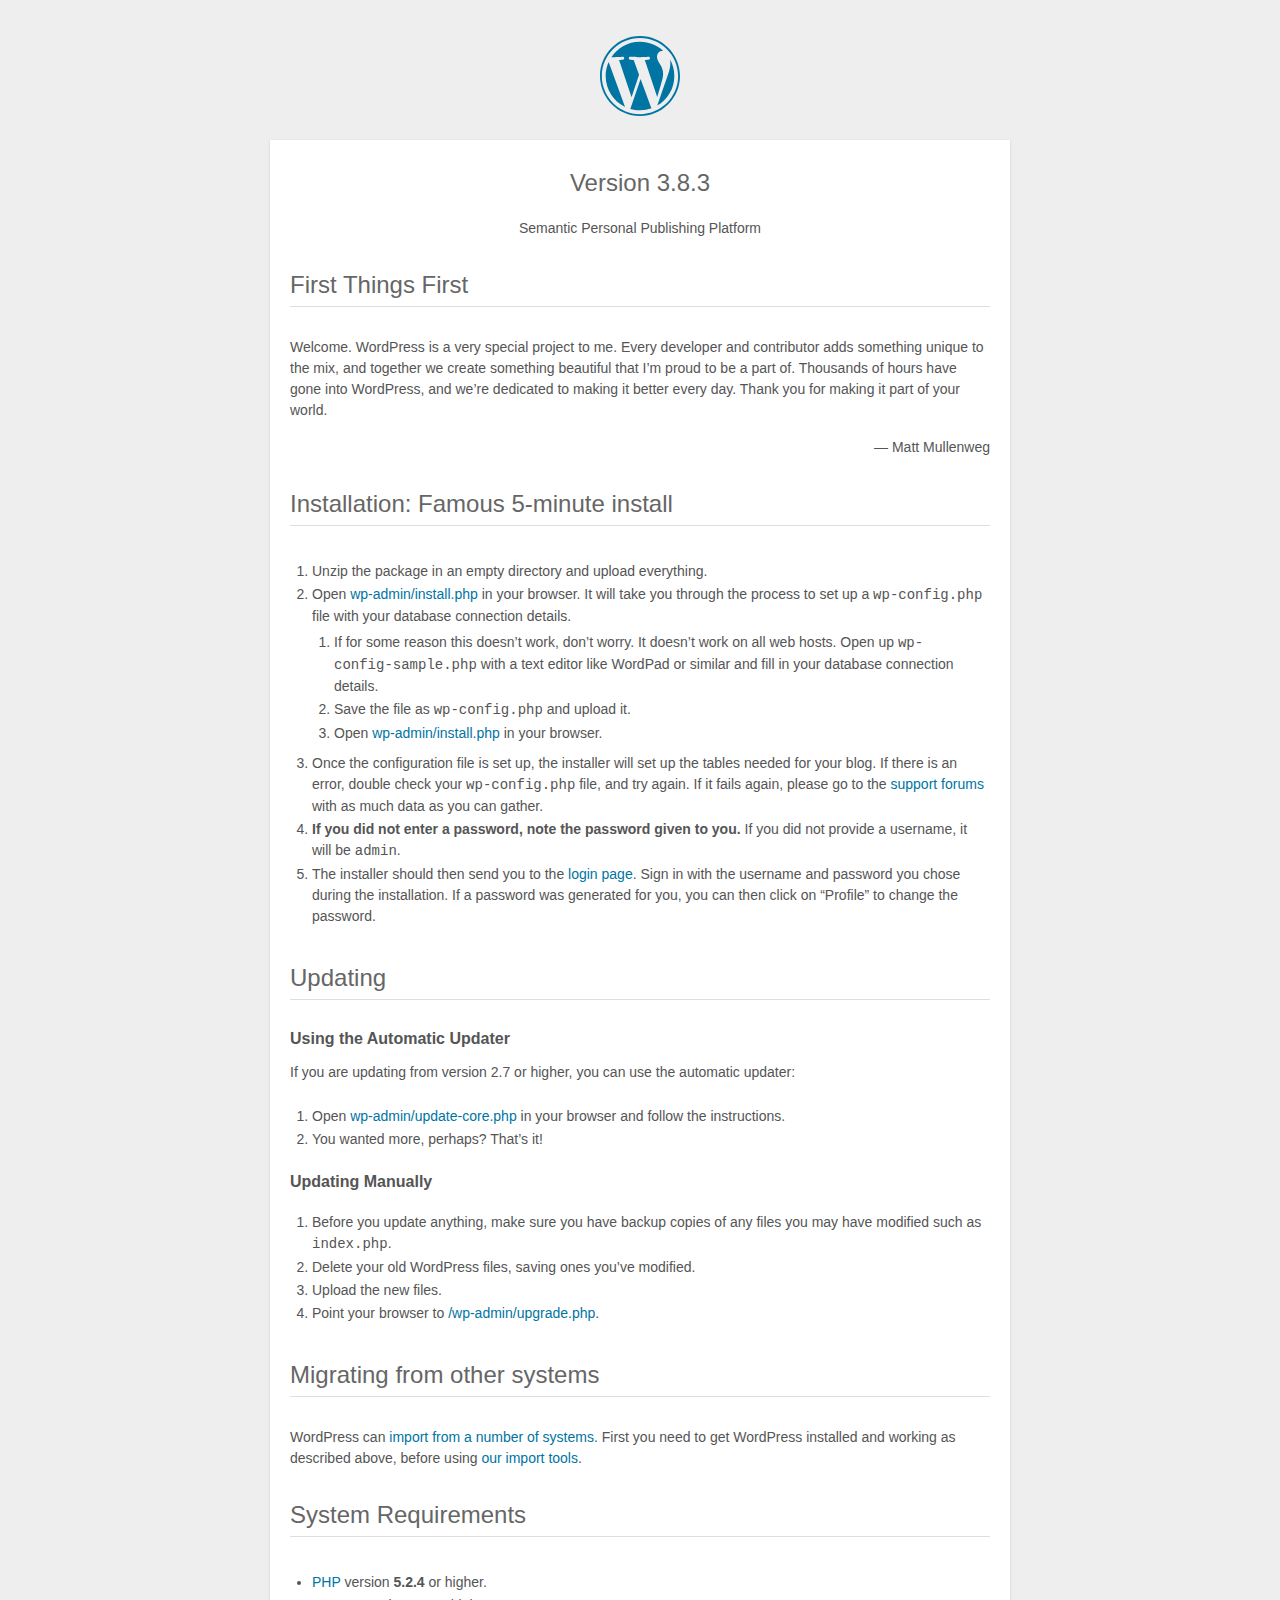
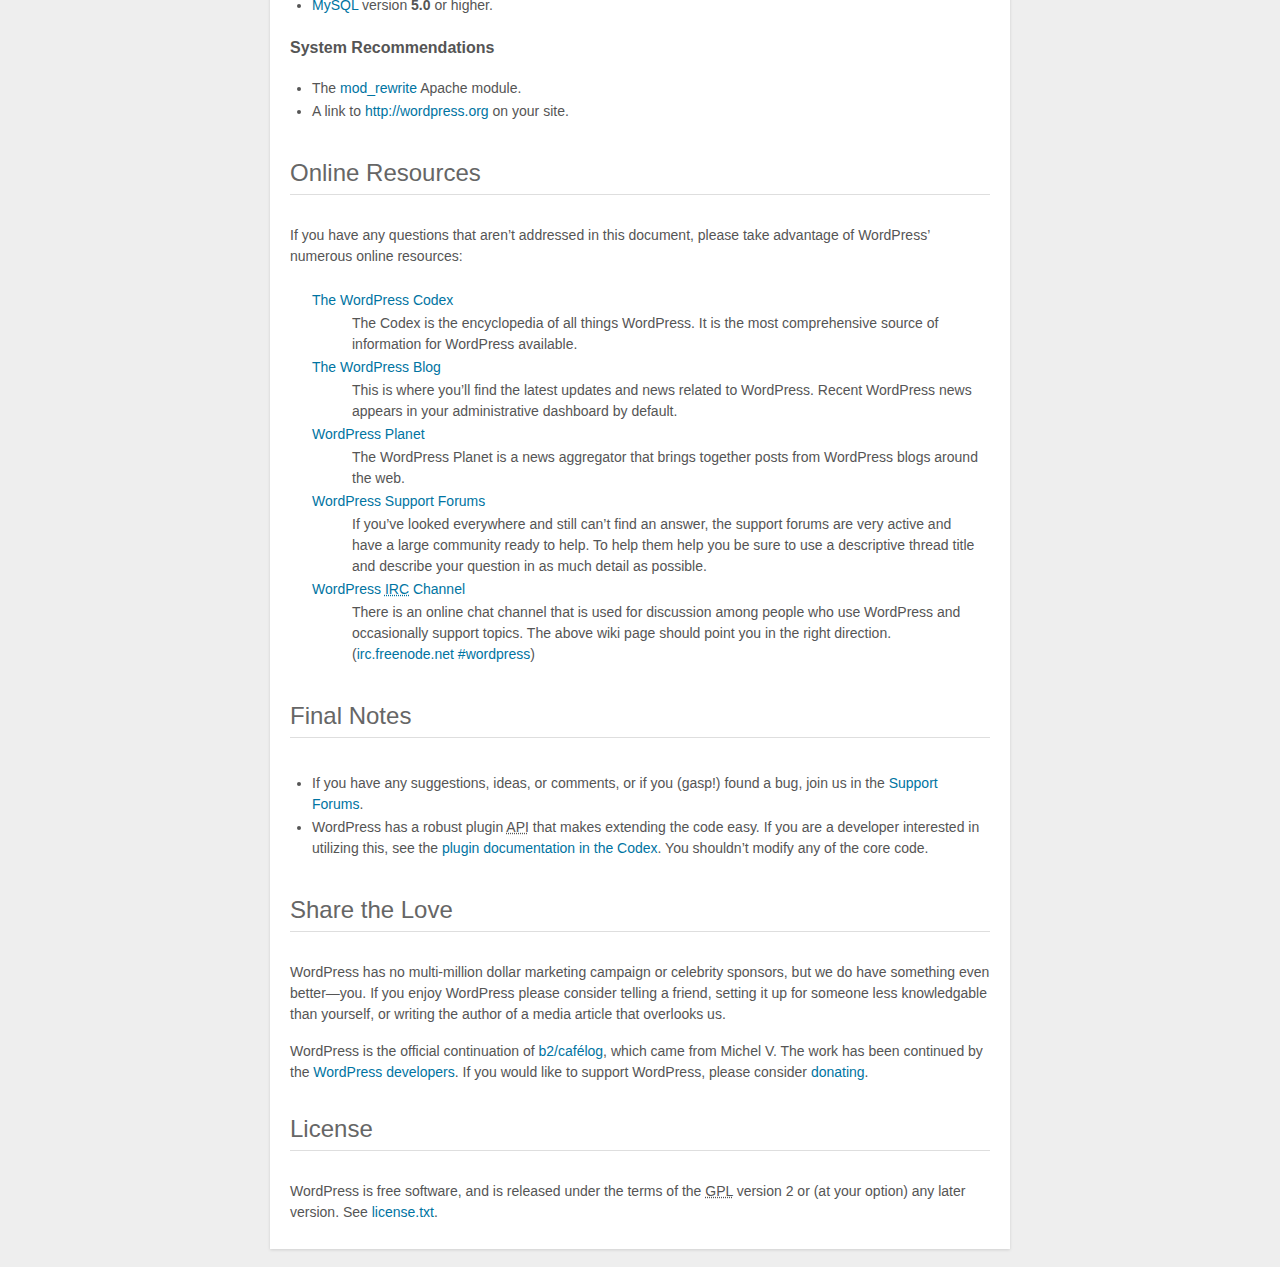
<file: readme.html>
<!DOCTYPE html>
<html>
<head>
	<meta name="viewport" content="width=device-width" />
	<meta http-equiv="Content-Type" content="text/html; charset=utf-8" />
	<title>WordPress &#8250; ReadMe</title>
	<link rel="stylesheet" href="wp-admin/css/install.css?ver=20100228" type="text/css" />
</head>
<body>
<h1 id="logo">
	<a href="http://wordpress.org/"><img alt="WordPress" src="wp-admin/images/wordpress-logo.png" /></a>
	<br /> Version 3.8.3
</h1>
<p style="text-align: center">Semantic Personal Publishing Platform</p>

<h1>First Things First</h1>
<p>Welcome. WordPress is a very special project to me. Every developer and contributor adds something unique to the mix, and together we create something beautiful that I&#8217;m proud to be a part of. Thousands of hours have gone into WordPress, and we&#8217;re dedicated to making it better every day. Thank you for making it part of your world.</p>
<p style="text-align: right">&#8212; Matt Mullenweg</p>

<h1>Installation: Famous 5-minute install</h1>
<ol>
	<li>Unzip the package in an empty directory and upload everything.</li>
	<li>Open <span class="file"><a href="wp-admin/install.php">wp-admin/install.php</a></span> in your browser. It will take you through the process to set up a <code>wp-config.php</code> file with your database connection details.
		<ol>
			<li>If for some reason this doesn&#8217;t work, don&#8217;t worry. It doesn&#8217;t work on all web hosts. Open up <code>wp-config-sample.php</code> with a text editor like WordPad or similar and fill in your database connection details.</li>
			<li>Save the file as <code>wp-config.php</code> and upload it.</li>
			<li>Open <span class="file"><a href="wp-admin/install.php">wp-admin/install.php</a></span> in your browser.</li>
		</ol>
	</li>
	<li>Once the configuration file is set up, the installer will set up the tables needed for your blog. If there is an error, double check your <code>wp-config.php</code> file, and try again. If it fails again, please go to the <a href="http://wordpress.org/support/" title="WordPress support">support forums</a> with as much data as you can gather.</li>
	<li><strong>If you did not enter a password, note the password given to you.</strong> If you did not provide a username, it will be <code>admin</code>.</li>
	<li>The installer should then send you to the <a href="wp-login.php">login page</a>. Sign in with the username and password you chose during the installation. If a password was generated for you, you can then click on &#8220;Profile&#8221; to change the password.</li>
</ol>

<h1>Updating</h1>
<h2>Using the Automatic Updater</h2>
<p>If you are updating from version 2.7 or higher, you can use the automatic updater:</p>
<ol>
	<li>Open <span class="file"><a href="wp-admin/update-core.php">wp-admin/update-core.php</a></span> in your browser and follow the instructions.</li>
	<li>You wanted more, perhaps? That&#8217;s it!</li>
</ol>

<h2>Updating Manually</h2>
<ol>
	<li>Before you update anything, make sure you have backup copies of any files you may have modified such as <code>index.php</code>.</li>
	<li>Delete your old WordPress files, saving ones you&#8217;ve modified.</li>
	<li>Upload the new files.</li>
	<li>Point your browser to <span class="file"><a href="wp-admin/upgrade.php">/wp-admin/upgrade.php</a>.</span></li>
</ol>

<h1>Migrating from other systems</h1>
<p>WordPress can <a href="http://codex.wordpress.org/Importing_Content">import from a number of systems</a>. First you need to get WordPress installed and working as described above, before using <a href="wp-admin/import.php" title="Import to WordPress">our import tools</a>.</p>

<h1>System Requirements</h1>
<ul>
	<li><a href="http://php.net/">PHP</a> version <strong>5.2.4</strong> or higher.</li>
	<li><a href="http://www.mysql.com/">MySQL</a> version <strong>5.0</strong> or higher.</li>
</ul>

<h2>System Recommendations</h2>
<ul>
	<li>The <a href="http://httpd.apache.org/docs/2.2/mod/mod_rewrite.html">mod_rewrite</a> Apache module.</li>
	<li>A link to <a href="http://wordpress.org/">http://wordpress.org</a> on your site.</li>
</ul>

<h1>Online Resources</h1>
<p>If you have any questions that aren&#8217;t addressed in this document, please take advantage of WordPress&#8217; numerous online resources:</p>
<dl>
	<dt><a href="http://codex.wordpress.org/">The WordPress Codex</a></dt>
		<dd>The Codex is the encyclopedia of all things WordPress. It is the most comprehensive source of information for WordPress available.</dd>
	<dt><a href="http://wordpress.org/news/">The WordPress Blog</a></dt>
		<dd>This is where you&#8217;ll find the latest updates and news related to WordPress. Recent WordPress news appears in your administrative dashboard by default.</dd>
	<dt><a href="http://planet.wordpress.org/">WordPress Planet</a></dt>
		<dd>The WordPress Planet is a news aggregator that brings together posts from WordPress blogs around the web.</dd>
	<dt><a href="http://wordpress.org/support/">WordPress Support Forums</a></dt>
		<dd>If you&#8217;ve looked everywhere and still can&#8217;t find an answer, the support forums are very active and have a large community ready to help. To help them help you be sure to use a descriptive thread title and describe your question in as much detail as possible.</dd>
	<dt><a href="http://codex.wordpress.org/IRC">WordPress <abbr title="Internet Relay Chat">IRC</abbr> Channel</a></dt>
		<dd>There is an online chat channel that is used for discussion among people who use WordPress and occasionally support topics. The above wiki page should point you in the right direction. (<a href="irc://irc.freenode.net/wordpress">irc.freenode.net #wordpress</a>)</dd>
</dl>

<h1>Final Notes</h1>
<ul>
	<li>If you have any suggestions, ideas, or comments, or if you (gasp!) found a bug, join us in the <a href="http://wordpress.org/support/">Support Forums</a>.</li>
	<li>WordPress has a robust plugin <abbr title="application programming interface">API</abbr> that makes extending the code easy. If you are a developer interested in utilizing this, see the <a href="http://codex.wordpress.org/Plugin_API" title="WordPress plugin API">plugin documentation in the Codex</a>. You shouldn&#8217;t modify any of the core code.</li>
</ul>

<h1>Share the Love</h1>
<p>WordPress has no multi-million dollar marketing campaign or celebrity sponsors, but we do have something even better&#8212;you. If you enjoy WordPress please consider telling a friend, setting it up for someone less knowledgable than yourself, or writing the author of a media article that overlooks us.</p>

<p>WordPress is the official continuation of <a href="http://cafelog.com/">b2/caf&#233;log</a>, which came from Michel V. The work has been continued by the <a href="http://wordpress.org/about/">WordPress developers</a>. If you would like to support WordPress, please consider <a href="http://wordpress.org/donate/" title="Donate to WordPress">donating</a>.</p>

<h1>License</h1>
<p>WordPress is free software, and is released under the terms of the <abbr title="GNU General Public License">GPL</abbr> version 2 or (at your option) any later version. See <a href="license.txt">license.txt</a>.</p>

</body>
</html>
</file>
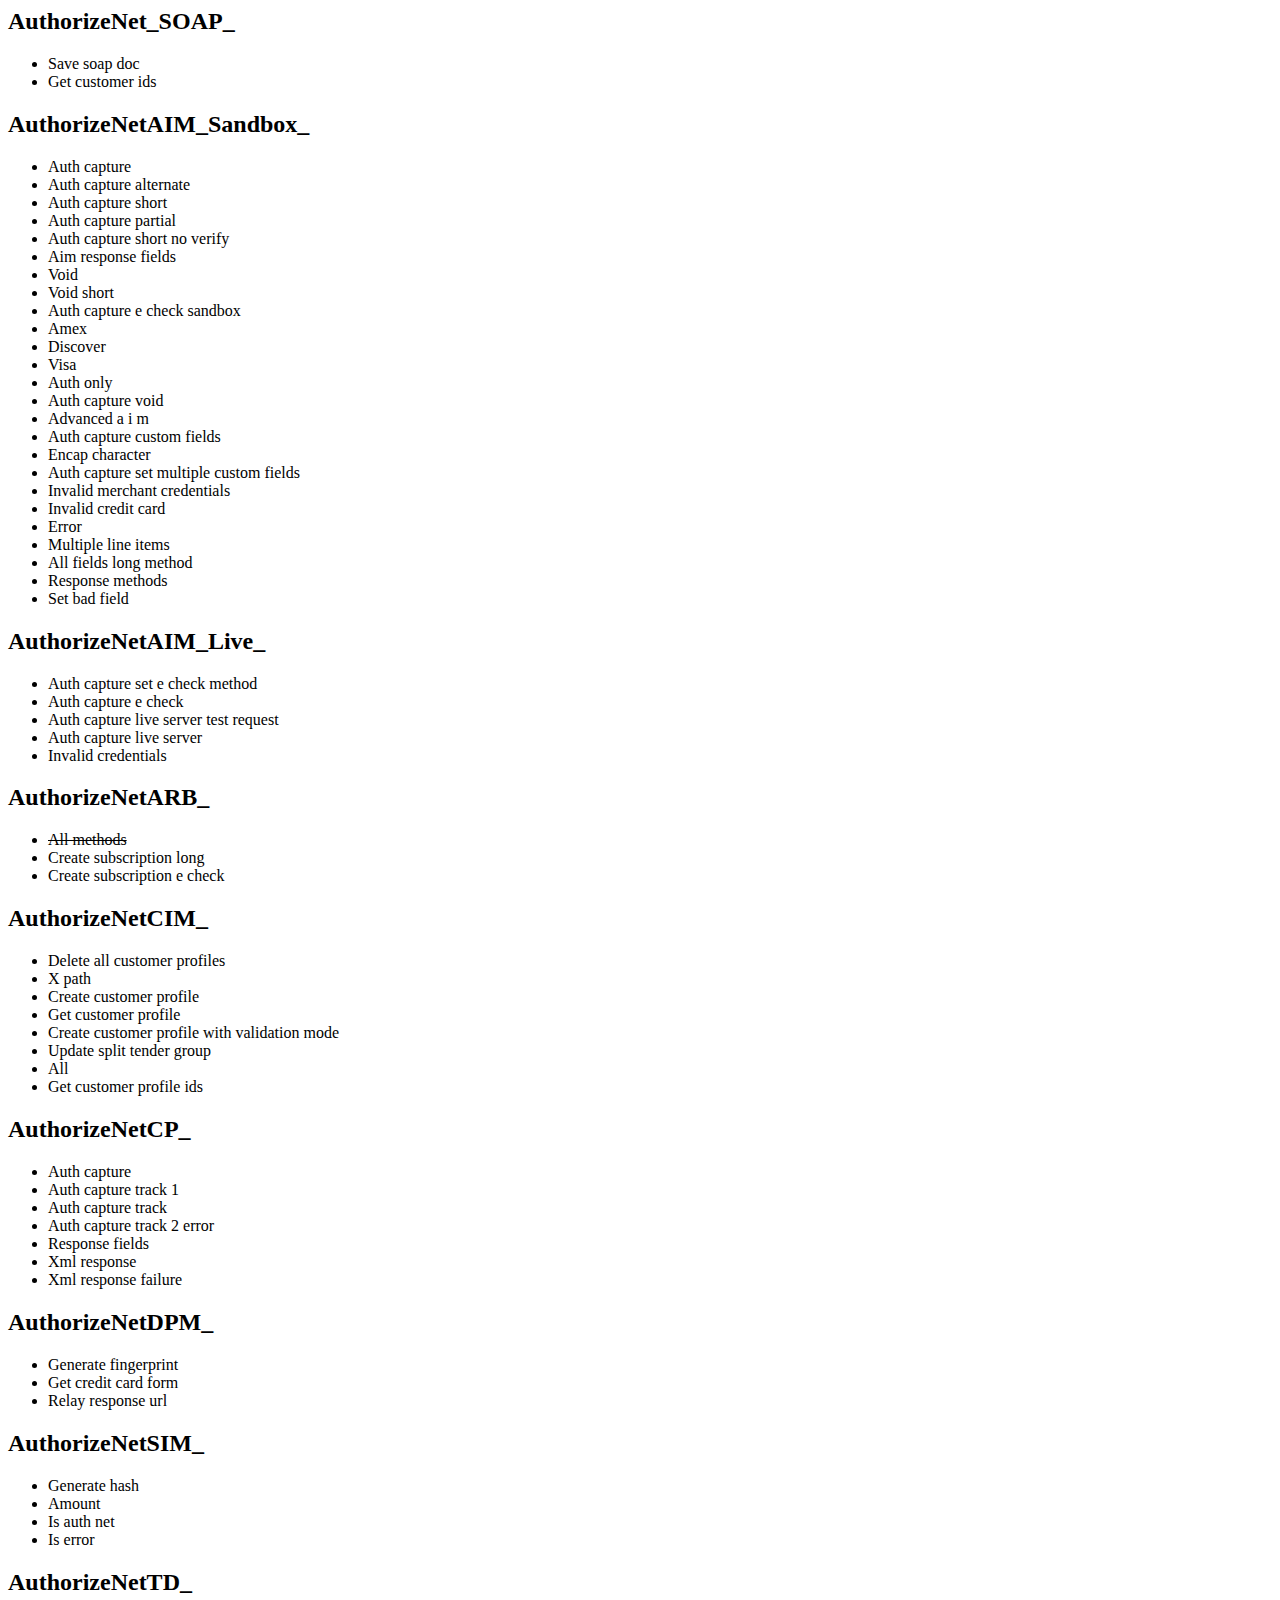
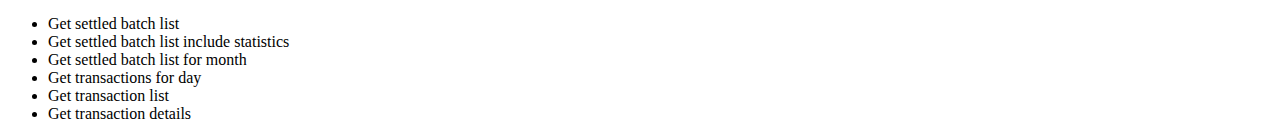
<file: wp-content/plugins/anet_php_sdk/tests/report.html>
<html><body><h2 id="AuthorizeNet_SOAP_Test">AuthorizeNet_SOAP_</h2><ul><li>Save soap doc</li><li>Get customer ids</li></ul><h2 id="AuthorizeNetAIM_Sandbox_Test">AuthorizeNetAIM_Sandbox_</h2><ul><li>Auth capture</li><li>Auth capture alternate</li><li>Auth capture short</li><li>Auth capture partial</li><li>Auth capture short no verify</li><li>Aim response fields</li><li>Void</li><li>Void short</li><li>Auth capture e check sandbox</li><li>Amex</li><li>Discover</li><li>Visa</li><li>Auth only</li><li>Auth capture void</li><li>Advanced a i m</li><li>Auth capture custom fields</li><li>Encap character</li><li>Auth capture set multiple custom fields</li><li>Invalid merchant credentials</li><li>Invalid credit card</li><li>Error</li><li>Multiple line items</li><li>All fields long method</li><li>Response methods</li><li>Set bad field</li></ul><h2 id="AuthorizeNetAIM_Live_Test">AuthorizeNetAIM_Live_</h2><ul><li>Auth capture set e check method</li><li>Auth capture e check</li><li>Auth capture live server test request</li><li>Auth capture live server</li><li>Invalid credentials</li></ul><h2 id="AuthorizeNetARB_Test">AuthorizeNetARB_</h2><ul><li><strike>All methods</strike></li><li>Create subscription long</li><li>Create subscription e check</li></ul><h2 id="AuthorizeNetCIM_Test">AuthorizeNetCIM_</h2><ul><li>Delete all customer profiles</li><li>X path</li><li>Create customer profile</li><li>Get customer profile</li><li>Create customer profile with validation mode</li><li>Update split tender group</li><li>All</li><li>Get customer profile ids</li></ul><h2 id="AuthorizeNetCP_Test">AuthorizeNetCP_</h2><ul><li>Auth capture</li><li>Auth capture track 1</li><li>Auth capture track</li><li>Auth capture track 2 error</li><li>Response fields</li><li>Xml response</li><li>Xml response failure</li></ul><h2 id="AuthorizeNetDPM_Test">AuthorizeNetDPM_</h2><ul><li>Generate fingerprint</li><li>Get credit card form</li><li>Relay response url</li></ul><h2 id="AuthorizeNetSIM_Test">AuthorizeNetSIM_</h2><ul><li>Generate hash</li><li>Amount</li><li>Is auth net</li><li>Is error</li></ul><h2 id="AuthorizeNetTD_Test">AuthorizeNetTD_</h2><ul><li>Get settled batch list</li><li>Get settled batch list include statistics</li><li>Get settled batch list for month</li><li>Get transactions for day</li><li>Get transaction list</li><li>Get transaction details</li></ul></body></html>
</file>
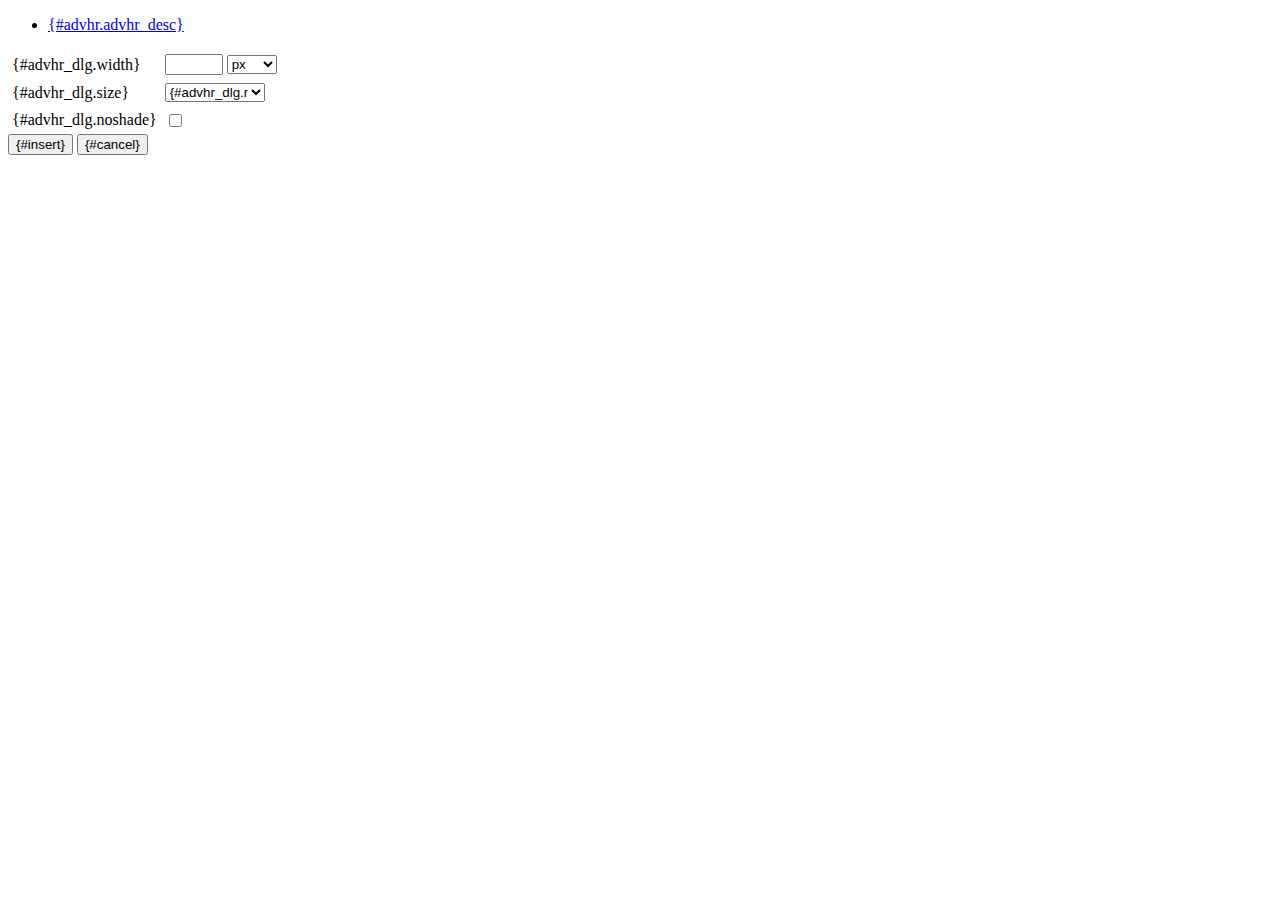
<file: wp-content/plugins/tinymce-advanced/mce/advhr/rule.htm>
<!DOCTYPE html PUBLIC "-//W3C//DTD XHTML 1.0 Strict//EN" "http://www.w3.org/TR/xhtml1/DTD/xhtml1-strict.dtd">
<html xmlns="http://www.w3.org/1999/xhtml">
<head>
	<title>{#advhr.advhr_desc}</title>
	<script type="text/javascript" src="../../tiny_mce_popup.js?ver=359"></script>
	<script type="text/javascript" src="js/rule.js?ver=359"></script>
	<script type="text/javascript" src="../../utils/mctabs.js?ver=359"></script>
	<script type="text/javascript" src="../../utils/form_utils.js?ver=359"></script>
	<link href="css/advhr.css?ver=359" rel="stylesheet" type="text/css" />
</head>
<body role="application">
<form onsubmit="AdvHRDialog.update();return false;" action="#">
	<div class="tabs">
		<ul>
			<li id="general_tab" class="current" aria-controls="general_panel"><span><a href="javascript:mcTabs.displayTab('general_tab','general_panel');" onmousedown="return false;">{#advhr.advhr_desc}</a></span></li>
		</ul>
	</div>

	<div class="panel_wrapper">
		<div id="general_panel" class="panel current">
			<table role="presentation" border="0" cellpadding="4" cellspacing="0">
					<tr role="group" aria-labelledby="width_label">
						<td><label id="width_label" for="width">{#advhr_dlg.width}</label></td>
						<td class="nowrap">
							<input id="width" name="width" type="text" value="" class="mceFocus" />
							<span style="display:none;" id="width_unit_label">{#advhr_dlg.widthunits}</span>
							<select name="width2" id="width2" aria-labelledby="width_unit_label">
								<option value="">px</option>
								<option value="%">%</option>
							</select>
						</td>
					</tr>
					<tr>
						<td><label for="size">{#advhr_dlg.size}</label></td>
						<td><select id="size" name="size">
							<option value="">{#advhr_dlg.normal}</option>
							<option value="1">1</option>
							<option value="2">2</option>
							<option value="3">3</option>
							<option value="4">4</option>
							<option value="5">5</option>
						</select></td>
					</tr>
					<tr>
						<td><label for="noshade">{#advhr_dlg.noshade}</label></td>
						<td><input type="checkbox" name="noshade" id="noshade" class="radio" /></td>
					</tr>
			</table>
		</div>
	</div>

	<div class="mceActionPanel">
		<input type="submit" id="insert" name="insert" value="{#insert}" />
		<input type="button" id="cancel" name="cancel" value="{#cancel}" onclick="tinyMCEPopup.close();" />
	</div>
</form>
</body>
</html>
</file>
<file: wp-admin/css/install.css>
html {
	background: #eee;
	margin: 0 20px;
}

body {
	background: #fff;
	color: #555;
	font-family: "Open Sans", sans-serif;
	margin: 140px auto 25px;
	padding: 20px 20px 10px 20px;
	max-width: 700px;
	-webkit-font-smoothing: subpixel-antialiased;
	-webkit-box-shadow: 0 1px 3px rgba(0,0,0,0.13);
	box-shadow: 0 1px 3px rgba(0,0,0,0.13);
}

a {
	color: #0074a2;
	text-decoration: none;
}

a:hover {
	color: #2ea2cc;
}

h1 {
	border-bottom: 1px solid #dedede;
	clear: both;
	color: #666;
	font-size: 24px;
	margin: 30px 0;
	padding: 0;
	padding-bottom: 7px;
	font-weight: normal;
}

h2 {
	font-size: 16px;
}

p, li, dd, dt {
	padding-bottom: 2px;
	font-size: 14px;
	line-height: 1.5;
}

code, .code {
	font-family: Consolas, Monaco, monospace;
}

ul, ol, dl {
	padding: 5px 5px 5px 22px;
}

a img {
	border:0
}
abbr {
	border: 0;
	font-variant: normal;
}
#logo {
	margin: 6px 0 14px 0;
	border-bottom: none;
	text-align:center
}
#logo a {
	background-image: url('../images/w-logo-blue.png?ver=20131202');
	background-image: none, url('../images/wordpress-logo.svg?ver=20131107');
	background-size: 80px 80px;
	background-position: center top;
	background-repeat: no-repeat;
	color: #999;
	height: 80px;
	font-size: 20px;
	font-weight: normal;
	line-height: 1.3em;
	margin: -130px auto 25px;
	padding: 0;
	text-decoration: none;
	width: 80px;
	text-indent: -9999px;
	outline: none;
	overflow: hidden;
	display: block;
}
.step {
	margin: 20px 0 15px;
}
.step, th {
	text-align: left;
	padding: 0;
}
.step .button-large {
	font-size: 14px;
}
textarea {
	border: 1px solid #dfdfdf;
	font-family: "Open Sans", sans-serif;
	width: 100%;
	-moz-box-sizing: border-box;
	-webkit-box-sizing: border-box;
	-ms-box-sizing: border-box; /* ie8 only */
	box-sizing: border-box;
}

.form-table {
	border-collapse: collapse;
	margin-top: 1em;
	width: 100%;
}

.form-table td {
	margin-bottom: 9px;
	padding: 10px 20px 10px 0;
	border-bottom: 8px solid #fff;
	font-size: 14px;
	vertical-align: top
}

.form-table th {
	font-size: 14px;
	text-align: left;
	padding: 16px 20px 10px 0;
	width: 140px;
	vertical-align: top;
}

.form-table code {
	line-height: 18px;
	font-size: 14px;
}

.form-table p {
	margin: 4px 0 0 0;
	font-size: 11px;
}

.form-table input {
	line-height: 20px;
	font-size: 15px;
	padding: 3px 5px;
	border: 1px solid #ddd;
	box-shadow: inset 0 1px 2px rgba(0,0,0,0.07);
}

input,
submit {
	font-family: "Open Sans", sans-serif;
}

.form-table input[type=text],
.form-table input[type=password] {
	width: 206px;
}

.form-table th p {
	font-weight: normal;
}

.form-table.install-success td {
	vertical-align: middle;
	padding: 16px 20px 10px 0;
}

.form-table.install-success td p {
	margin: 0;
	font-size: 14px;
}

.form-table.install-success td code {
	margin: 0;
	font-size: 18px;
}

#error-page {
	margin-top: 50px;
}

#error-page p {
	font-size: 14px;
	line-height: 18px;
	margin: 25px 0 20px;
}

#error-page code, .code {
	font-family: Consolas, Monaco, monospace;
}

#pass-strength-result {
	background-color: #eee;
	border-color: #ddd !important;
	border-style: solid;
	border-width: 1px;
	margin: 5px 5px 5px 0;
	padding: 5px;
	text-align: center;
	width: 200px;
	display: none;
}

#pass-strength-result.bad {
	background-color: #ffb78c;
	border-color: #ff853c !important;
}

#pass-strength-result.good {
	background-color: #ffec8b;
	border-color: #ffcc00 !important;
}

#pass-strength-result.short {
	background-color: #ffa0a0;
	border-color: #f04040 !important;
}

#pass-strength-result.strong {
	background-color: #c3ff88;
	border-color: #8dff1c !important;
}

.message {
	border: 1px solid #c00;
	padding: 0.5em 0.7em;
	margin: 5px 0 15px;
	background-color: #ffebe8;
}

/* @noflip */
#dbname,
#uname,
#pwd,
#dbhost,
#prefix,
#user_login,
#admin_email,
#pass1,
#pass2 {
	direction: ltr;
}


/* localization */
body.rtl,
.rtl textarea,
.rtl input,
.rtl submit {
	font-family: Tahoma, sans-serif;
}

:lang(he-il) body.rtl,
:lang(he-il) .rtl textarea,
:lang(he-il) .rtl input,
:lang(he-il) .rtl submit {
	font-family: Arial, sans-serif;
}

@media only screen and (max-width: 799px) {
	body {
		margin-top: 115px;
	}
	#logo a {
		margin: -125px auto 30px;
	}
}

@media screen and ( max-width: 782px ) {

	.form-table {
		margin-top: 0;
	}

	.form-table th,
	.form-table td {
		display: block;
		width: auto;
		vertical-align: middle;
	}

	.form-table th {
		padding: 20px 0 0;
	}

	.form-table td {
		padding: 5px 0;
		border: 0;
		margin: 0;
	}

	textarea,
	input {
		font-size: 16px;
	}

	.form-table td input[type="text"],
	.form-table td input[type="password"],
	.form-table td select,
	.form-table td textarea,
	.form-table span.description {
		width: 100%;
		font-size: 16px;
		line-height: 1.5;
		padding: 7px 10px;
		display: block;
		max-width: none;
		box-sizing: border-box;
		-moz-box-sizing: border-box;
	}

}
</file>
<file: wp-content/plugins/tinymce-advanced/mce/advhr/css/advhr.css>
input.radio {border:1px none #000; background:transparent; vertical-align:middle;}
.panel_wrapper div.current {min-height:80px;height:auto;}
#width {width:50px; vertical-align:middle;}
#width2 {width:50px; vertical-align:middle;}
#size {width:100px;}
</file>
